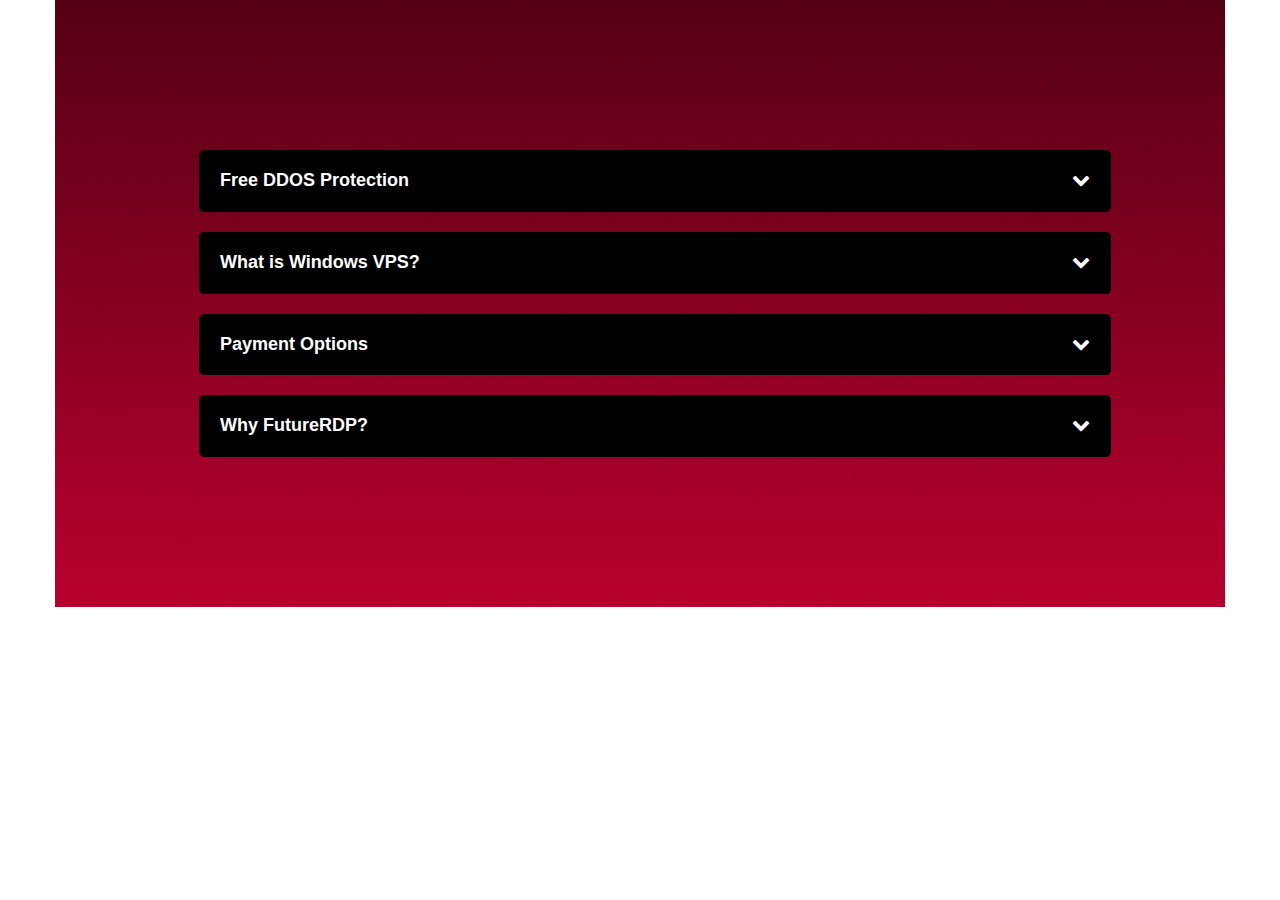
<file: FAQ/faq.html>
<!DOCTYPE html>
<html lang="en">
<head>
  <meta charset="UTF-8">
  <meta name="viewport" content="width=device-width, initial-scale=1.0">
  <meta http-equiv="X-UA-Compatible" content="ie=edge">
  <title>Document</title>
  <link rel="stylesheet" href="https://maxcdn.bootstrapcdn.com/font-awesome/4.7.0/css/font-awesome.min.css">
  <link href="https://maxcdn.bootstrapcdn.com/bootstrap/3.3.7/css/bootstrap.min.css" rel="stylesheet">
  <script src="https://ajax.googleapis.com/ajax/libs/jquery/1.11.1/jquery.min.js" charset="utf-8"></script>
  <!-- CSS file -->
  <link rel="stylesheet" href="stylefaq.css">
</head>
<body>

   <section id="faq">
    <div class="container faq">

      <div class="container">
        <div class="row">
          <div class="col-sm-12">
            <div class="accordions">

              <!-- 1st accordion menu -->
              <div class="accordion-item">
                <div class="accordion-title" data-tab="item4">
                  <h3>Free DDOS Protection <i class="fa fa-chevron-down"></i></h3>
                </div>
                <div class="accordion-content" id="item4">
                  <p>
                    Unlike other providers who charge extra for DDoS protection, All of our VPS
                    servers comes 
                  </p>
                </div>
              </div>

              <!-- 2nd accordion menu -->
              <div class="accordion-item">
                <div class="accordion-title" data-tab="item2">
                  <h3>What is Windows VPS? <i class="fa fa-chevron-down"></i></h3>
                </div>
                <div class="accordion-content" id="item2">
                  <p>
                    With a Windows VPS server, you will get a Remote Desktop connection within a few
                    minutes. You can run Windows applications such as IIS, SQL, Microsoft Exchange
                    or any software like Docking, 
                  </p>
                </div>
              </div>

              <!-- 3rd accordion menu -->
              <div class="accordion-item">

  
                <div class="accordion-title" data-tab="item3">
                  <h3>Payment Options <i class="fa fa-chevron-down"></i></h3>
                </div>
                <div class="accordion-content" id="item3">
                  <p>
                    Unlike most other providers you don’t have to pay with just Credit Card or
                    PayPal. You can also 
                  </p>
                </div>
              </div>

              <!-- 4th accordion menu -->
              <div class="accordion-item">
                <div class="accordion-title" data-tab="item1">
                  <h3>Why FutureRDP? <i class="fa fa-chevron-down"></i></h3>
                </div>
                <div class="accordion-content" id="item1">
                  <p>
                    Germany, Netherlands, and Canada. We have a range
                    of different solutions for different purposes such as SSD VPS and Storage
                    servers. All servers are equipped with RAID10 only SSD drives and FREE DDoS
                    Protection!
                  </p>
                </div>
              </div>

            </div>
          </div>
        </div>
      </div>
    </div>
  </section>
  <!-- JavaScript-->
  <!--
    <script>
      Add javascript code
      
    </script>  
  -->
  <script src="myscrypt.js"></script>

</body>
</html>
</file>
<file: FAQ/stylefaq.css>
.faq {
    background-image: url("/img/placadegradado.jpg");
    background-position: 70% 70%;
}

.accordions {
    width: 80%;
    margin: 150px auto;
    }
    
    .accordions h3 {
    text-align: center;
    font-weight: bold;
    font-family: "Roboto", sans-serif;
    }
    
    .accordion-item {
    background-color: #000000;
    border-radius: 5px;
    color: #ffffff;
    margin-bottom: 20px;
    border: 1px solid #000000;
    }
    
    .accordion-item .accordion-title {
    cursor: pointer;
    padding: 20px;
    transition: transform 0.4s ease-in-out;
    }
    
    .accordion-item .accordion-title.active-title {
    background-color: #000000;
    color: #ffffff;
    }
    
    .accordion-item .accordion-title h3 {
    font-weight: 700;
    margin: 0;
    justify-content: space-between;
    font-weight: bold;
    font-size: 18px;
    display: flex;
    }
    
    .accordion-item .accordion-title i.fa-chevron-down {
    transform: rotate(0);
    transition: 0.4s;
    }
    
    .accordion-item .accordion-title i.fa-chevron-down.chevron-top {
    transform: rotate(-180deg);
    color: #fa5019;
    }
    
    .accordion-item .accordion-content {
    display: none;
    line-height: 1.7;
    color: #000000;
    padding: 20px;
    background-color: #ffffff;
    border-radius: 0 0 5px 5px;
    }
    
    .accordion-item .accordion-content.active {
    display: block;
    }
    
    .accordion-item .accordion-content p {
    margin: 0;
    font-size: 16px;
    font-family: "Nunito Sans", sans-serif;
    }
    
    .details {
    background: #dce1f2;
    }
    
    .details .detailed_info {
    margin: 50px auto;
    }
    
    .details img {
    margin: 0 auto;
    display: block;
    }
    
    .details h3 {
    font-weight: bold;
    font-size: 20px;
    font-family: "Poppins", sans-serif;
    }
    
    .details p {
    font-size: 16px;
    line-height: 1.5em;
    font-family: "Nunito Sans", sans-serif;
    }
    
    .details ul li {
    font-size: 16px;
    line-height: 1.7em;
    font-family: "Nunito Sans", sans-serif;
    }
</file>
